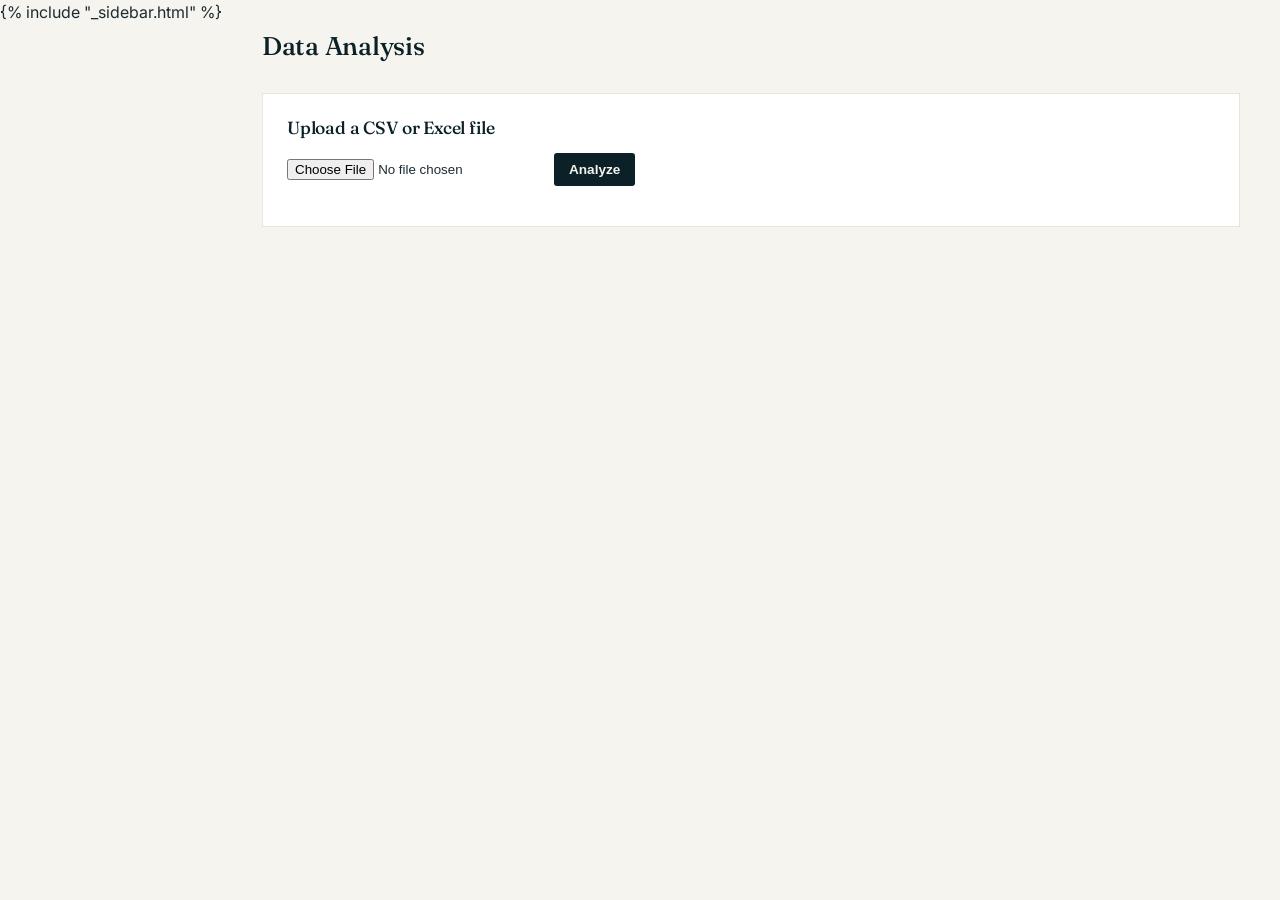
<file: data_analysis.html>
<!DOCTYPE html>
<html lang="en">
<head>
<meta charset="UTF-8">
<meta name="viewport" content="width=device-width, initial-scale=1.0">
<title>Data Analysis — Kestrel AI</title>
<link rel="stylesheet" href="/static/css/style.css">
</head>
<body>
<div class="app-shell">
  {% include "_sidebar.html" %}
  <div class="main-area">
    <div class="topbar"><h1>Data Analysis</h1></div>
    <div class="panel">
      <h3>Upload a CSV or Excel file</h3>
      <input type="file" id="file-input" accept=".csv,.xls,.xlsx">
      <button class="btn btn-primary btn-sm" style="margin-left:10px;" onclick="analyze()">Analyze</button>
      <p class="muted" id="status" style="margin-top:12px;"></p>
    </div>
    <div class="panel" id="results-panel" style="display:none;">
      <h3>Summary</h3>
      <div class="kpi-row" id="summary-kpis"></div>
      <h3>Column stats</h3>
      <table id="stats-table"><thead><tr><th>Column</th><th>Mean</th><th>Min</th><th>Max</th></tr></thead><tbody></tbody></table>
      <h3 style="margin-top:24px;">Preview (first 10 rows)</h3>
      <div style="overflow-x:auto;"><table id="preview-table"></table></div>
    </div>
  </div>
</div>

<script>
async function analyze() {
  const fileInput = document.getElementById('file-input');
  if (!fileInput.files.length) { document.getElementById('status').textContent = 'Choose a file first.'; return; }
  document.getElementById('status').textContent = 'Analyzing…';
  const fd = new FormData();
  fd.append('file', fileInput.files[0]);
  const res = await fetch('/api/data-analysis', { method: 'POST', body: fd });
  const data = await res.json();
  if (!res.ok) { document.getElementById('status').textContent = data.detail || 'Something went wrong.'; return; }
  document.getElementById('status').textContent = '';
  document.getElementById('results-panel').style.display = 'block';

  document.getElementById('summary-kpis').innerHTML = `
    <div class="kpi"><div class="label">Rows</div><div class="value">${data.rows}</div></div>
    <div class="kpi"><div class="label">Columns</div><div class="value">${data.columns.length}</div></div>
    <div class="kpi"><div class="label">Numeric columns</div><div class="value">${data.numeric_columns.length}</div></div>
  `;

  const statsBody = document.querySelector('#stats-table tbody');
  statsBody.innerHTML = data.numeric_columns.map(c => {
    const s = data.stats[c];
    return `<tr><td>${c}</td><td>${s.mean ?? '—'}</td><td>${s.min ?? '—'}</td><td>${s.max ?? '—'}</td></tr>`;
  }).join('') || '<tr><td colspan="4" class="muted">No numeric columns found.</td></tr>';

  const previewTable = document.getElementById('preview-table');
  const headRow = '<tr>' + data.columns.map(c => `<th>${c}</th>`).join('') + '</tr>';
  const bodyRows = data.preview.map(row => '<tr>' + data.columns.map(c => `<td>${row[c] ?? ''}</td>`).join('') + '</tr>').join('');
  previewTable.innerHTML = '<thead>' + headRow + '</thead><tbody>' + bodyRows + '</tbody>';
}
</script>
</body>
</html>
</file>
<file: static/css/style.css>
@import url('https://fonts.googleapis.com/css2?family=Fraunces:opsz,wght@9..144,400;9..144,500;9..144,600&family=Inter:wght@400;500;600;700&display=swap');

:root {
  --ink: #0B2027;
  --ink-2: #123039;
  --paper: #F6F4EE;
  --paper-dim: #E9E5D8;
  --brass: #C9A227;
  --brass-dim: #A6841E;
  --slate: #1C2B33;
  --slate-soft: #4C6068;
  --green-ok: #4E8B6C;
  --red-fail: #B5533C;
  --radius: 3px;
  --max-w: 1120px;
}

* { box-sizing: border-box; }
html { scroll-behavior: smooth; }
body {
  margin: 0;
  background: var(--paper);
  color: var(--slate);
  font-family: 'Inter', -apple-system, sans-serif;
  line-height: 1.55;
  -webkit-font-smoothing: antialiased;
}
h1, h2, h3, .display {
  font-family: 'Fraunces', Georgia, serif;
  font-weight: 500;
  color: var(--ink);
  line-height: 1.12;
  letter-spacing: -0.01em;
  margin: 0;
}
a { color: inherit; }
.wrap { max-width: var(--max-w); margin: 0 auto; padding: 0 24px; }

/* ---- Nav ---- */
.nav {
  display: flex; align-items: center; justify-content: space-between;
  padding: 20px 24px; border-bottom: 1px solid var(--paper-dim);
}
.nav .brand { display: flex; align-items: center; gap: 10px; font-family: 'Fraunces', serif; font-size: 1.25rem; color: var(--ink); }
.nav .brand .mark { width: 22px; height: 22px; background: var(--brass); clip-path: polygon(50% 0%, 100% 100%, 0% 100%); display: inline-block; }
.nav-links { display: flex; gap: 28px; align-items: center; font-size: 0.94rem; }
.nav-links a { text-decoration: none; color: var(--slate-soft); }
.nav-links a:hover { color: var(--ink); }

/* ---- Buttons ---- */
.btn {
  display: inline-flex; align-items: center; justify-content: center; gap: 8px;
  padding: 12px 22px; border-radius: var(--radius); font-weight: 600; font-size: 0.94rem;
  border: 1px solid transparent; cursor: pointer; text-decoration: none;
  transition: transform 0.12s ease, background 0.15s ease;
}
.btn:active { transform: translateY(1px); }
.btn-primary { background: var(--ink); color: var(--paper); }
.btn-primary:hover { background: var(--slate); }
.btn-brass { background: var(--brass); color: var(--ink); }
.btn-brass:hover { background: var(--brass-dim); }
.btn-ghost { background: transparent; color: var(--ink); border-color: var(--ink); }
.btn-ghost:hover { background: var(--ink); color: var(--paper); }
.btn-sm { padding: 8px 14px; font-size: 0.85rem; }
.btn-block { width: 100%; }
.btn-danger { background: var(--red-fail); color: #fff; }

/* ---- Hero ---- */
.hero {
  background: var(--ink); color: var(--paper);
  padding: 90px 24px 110px; position: relative; overflow: hidden;
  clip-path: polygon(0 0, 100% 0, 100% 92%, 0 100%);
}
.hero .eyebrow { color: var(--brass); font-size: 0.95rem; font-weight: 600; margin-bottom: 18px; }
.hero h1 { font-size: clamp(2.4rem, 5vw, 4rem); color: var(--paper); max-width: 780px; }
.hero p.lead { max-width: 560px; font-size: 1.15rem; color: #C9D3D4; margin-top: 22px; }
.hero .cta-row { display: flex; gap: 14px; margin-top: 34px; flex-wrap: wrap; }
.hero-stats { display: flex; gap: 48px; margin-top: 64px; flex-wrap: wrap; }
.hero-stats .stat b { display: block; font-family: 'Fraunces', serif; font-size: 2rem; color: var(--brass); }
.hero-stats .stat span { color: #9FB0B2; font-size: 0.88rem; }

/* ---- Sections ---- */
section { padding: 84px 24px; }
.section-head { max-width: 620px; margin-bottom: 48px; }
.section-head .kicker { color: var(--brass-dim); font-weight: 600; font-size: 0.88rem; margin-bottom: 10px; }
.section-head h2 { font-size: clamp(1.8rem, 3vw, 2.4rem); }
.section-head p { color: var(--slate-soft); margin-top: 14px; }

/* ---- Feature grid (angular, not rounded cards) ---- */
.grid { display: grid; grid-template-columns: repeat(3, 1fr); gap: 1px; background: var(--paper-dim); border: 1px solid var(--paper-dim); }
.grid .cell { background: var(--paper); padding: 32px; }
.cell .num { font-family: 'Fraunces', serif; color: var(--brass-dim); font-size: 0.95rem; margin-bottom: 14px; }
.cell h3 { font-size: 1.15rem; margin-bottom: 10px; }
.cell p { color: var(--slate-soft); font-size: 0.94rem; margin: 0; }
@media (max-width: 860px) { .grid { grid-template-columns: 1fr; } }

/* ---- Agent strip ---- */
.agent-strip { display: flex; gap: 0; overflow-x: auto; border-top: 1px solid var(--paper-dim); border-bottom: 1px solid var(--paper-dim); }
.agent-chip { flex: 0 0 auto; padding: 22px 26px; border-right: 1px solid var(--paper-dim); min-width: 210px; }
.agent-chip .role { color: var(--brass-dim); font-size: 0.8rem; font-weight: 600; }
.agent-chip .name { font-family: 'Fraunces', serif; font-size: 1.1rem; margin-top: 4px; }

/* ---- Pricing ---- */
.pricing-grid { display: grid; grid-template-columns: repeat(auto-fit, minmax(230px, 1fr)); gap: 20px; }
.plan-card { border: 1px solid var(--paper-dim); padding: 32px; background: var(--paper); display: flex; flex-direction: column; }
.plan-card.featured { border-color: var(--brass); box-shadow: 0 0 0 1px var(--brass); position: relative; }
.plan-card.featured::before { content: 'Most chosen'; position: absolute; top: -13px; left: 32px; background: var(--brass); color: var(--ink); font-size: 0.75rem; font-weight: 700; padding: 3px 10px; }
.plan-card h3 { font-size: 1.3rem; }
.plan-card .price { font-family: 'Fraunces', serif; font-size: 2.6rem; color: var(--ink); margin: 18px 0 4px; }
.plan-card .price small { font-size: 1rem; color: var(--slate-soft); font-family: 'Inter'; }
.plan-card ul { list-style: none; padding: 0; margin: 22px 0; flex: 1; }
.plan-card li { padding: 8px 0; border-top: 1px solid var(--paper-dim); font-size: 0.92rem; color: var(--slate); }
.plan-card li:first-child { border-top: none; }
@media (max-width: 860px) { .pricing-grid { grid-template-columns: 1fr; } }

/* ---- Footer ---- */
footer { border-top: 1px solid var(--paper-dim); padding: 40px 24px; color: var(--slate-soft); font-size: 0.88rem; }

/* ---- App shell (dashboard/chat/workflows) ---- */
.app-shell { display: flex; min-height: 100vh; }
.sidebar { width: 220px; background: var(--ink); color: var(--paper); padding: 24px 0; flex-shrink: 0; }
.sidebar .brand { padding: 0 24px 24px; font-family: 'Fraunces', serif; font-size: 1.15rem; display: flex; align-items: center; gap: 8px; }
.sidebar .mark { width: 18px; height: 18px; background: var(--brass); clip-path: polygon(50% 0%, 100% 100%, 0% 100%); }
.sidebar nav a { display: block; padding: 12px 24px; color: #C9D3D4; text-decoration: none; font-size: 0.92rem; border-left: 3px solid transparent; }
.sidebar nav a:hover, .sidebar nav a.active { color: var(--paper); border-left-color: var(--brass); background: rgba(255,255,255,0.04); }
.sidebar .plan-badge { margin: 20px 24px 0; padding: 10px 12px; background: rgba(255,255,255,0.06); font-size: 0.8rem; }
.main-area { flex: 1; padding: 32px 40px; max-width: 1200px; }
.topbar { display: flex; justify-content: space-between; align-items: center; margin-bottom: 32px; }
.topbar h1 { font-size: 1.6rem; }

/* ---- Cards / KPIs ---- */
.kpi-row { display: grid; grid-template-columns: repeat(4, 1fr); gap: 16px; margin-bottom: 32px; }
.kpi { border: 1px solid var(--paper-dim); padding: 20px; background: #fff; }
.kpi .label { font-size: 0.8rem; color: var(--slate-soft); }
.kpi .value { font-family: 'Fraunces', serif; font-size: 1.9rem; color: var(--ink); margin-top: 6px; }
@media (max-width: 900px) { .kpi-row { grid-template-columns: repeat(2, 1fr); } .app-shell { flex-direction: column; } .sidebar { width: 100%; } .main-area { padding: 24px; } }

.panel { border: 1px solid var(--paper-dim); background: #fff; padding: 24px; margin-bottom: 24px; }
.panel h3 { font-size: 1.1rem; margin-bottom: 16px; }

table { width: 100%; border-collapse: collapse; font-size: 0.9rem; }
th, td { text-align: left; padding: 10px 8px; border-bottom: 1px solid var(--paper-dim); }
th { color: var(--slate-soft); font-weight: 600; font-size: 0.8rem; text-transform: none; }
.status-pill { padding: 2px 10px; font-size: 0.78rem; border-radius: 20px; display: inline-block; }
.status-success { background: #E4EFE8; color: var(--green-ok); }
.status-failed { background: #F4E4DF; color: var(--red-fail); }
.status-running { background: #EEE8D2; color: var(--brass-dim); }

/* ---- Forms ---- */
.form-field { margin-bottom: 16px; }
.form-field label { display: block; font-size: 0.85rem; margin-bottom: 6px; color: var(--slate-soft); }
.form-field input, .form-field select, .form-field textarea {
  width: 100%; padding: 10px 12px; border: 1px solid var(--paper-dim); border-radius: var(--radius);
  font-family: inherit; font-size: 0.95rem; background: #fff;
}
.form-field textarea { resize: vertical; min-height: 70px; }
.auth-card { max-width: 400px; margin: 80px auto; border: 1px solid var(--paper-dim); padding: 36px; }
.auth-card h2 { margin-bottom: 6px; }
.auth-card p.sub { color: var(--slate-soft); font-size: 0.9rem; margin-bottom: 24px; }
.error-msg { color: var(--red-fail); font-size: 0.88rem; margin-top: 10px; display: none; }

/* ---- Chat ---- */
.chat-layout { display: flex; height: calc(100vh - 0px); }
.agent-list { width: 240px; border-right: 1px solid var(--paper-dim); overflow-y: auto; }
.agent-item { padding: 14px 18px; cursor: pointer; border-bottom: 1px solid var(--paper-dim); }
.agent-item:hover, .agent-item.active { background: var(--paper-dim); }
.agent-item .name { font-family: 'Fraunces', serif; font-size: 1rem; }
.agent-item .role { font-size: 0.78rem; color: var(--slate-soft); }
.chat-main { flex: 1; display: flex; flex-direction: column; }
.chat-messages { flex: 1; overflow-y: auto; padding: 24px 40px; }
.msg { max-width: 640px; margin-bottom: 18px; padding: 12px 16px; border-radius: var(--radius); font-size: 0.94rem; white-space: pre-line; }
.msg.user { background: var(--ink); color: var(--paper); margin-left: auto; }
.msg.assistant { background: var(--paper-dim); color: var(--slate); }
.chat-input-row { display: flex; gap: 10px; padding: 20px 40px; border-top: 1px solid var(--paper-dim); }
.chat-input-row input { flex: 1; padding: 12px 14px; border: 1px solid var(--paper-dim); border-radius: var(--radius); font-size: 0.95rem; }

/* ---- Workflow builder ---- */
.wf-layout { display: flex; height: calc(100vh - 0px); }
.wf-sidebar { width: 230px; border-right: 1px solid var(--paper-dim); padding: 18px; overflow-y: auto; }
.wf-sidebar h4 { font-size: 0.8rem; color: var(--slate-soft); text-transform: none; margin: 18px 0 8px; }
.wf-node-btn { display: block; width: 100%; text-align: left; padding: 10px 12px; margin-bottom: 6px; border: 1px solid var(--paper-dim); background: #fff; cursor: grab; font-size: 0.88rem; border-radius: var(--radius); }
.wf-canvas-wrap { flex: 1; position: relative; overflow: auto; background: 
  linear-gradient(var(--paper-dim) 1px, transparent 1px), linear-gradient(90deg, var(--paper-dim) 1px, transparent 1px);
  background-size: 24px 24px; background-color: #FCFBF7;
}
#wf-canvas { position: relative; width: 2000px; height: 1400px; }
.wf-node { position: absolute; width: 190px; background: #fff; border: 1.5px solid var(--ink); padding: 12px; cursor: move; font-size: 0.85rem; box-shadow: 3px 3px 0 var(--paper-dim); }
.wf-node.trigger { border-color: var(--brass); }
.wf-node .wf-node-type { font-size: 0.72rem; color: var(--brass-dim); font-weight: 600; margin-bottom: 4px; }
.wf-node .wf-node-label { font-family: 'Fraunces', serif; font-size: 0.98rem; }
.wf-node .port { width: 12px; height: 12px; background: var(--ink); position: absolute; border-radius: 50%; cursor: crosshair; }
.wf-node .port.out { right: -6px; top: 50%; margin-top: -6px; }
.wf-node .port.in { left: -6px; top: 50%; margin-top: -6px; }
.wf-node .port.branch-true { right: -6px; top: 30%; background: var(--green-ok); }
.wf-node .port.branch-false { right: -6px; top: 70%; background: var(--red-fail); }
.wf-inspector { width: 280px; border-left: 1px solid var(--paper-dim); padding: 20px; overflow-y: auto; }
.wf-toolbar { position: absolute; top: 12px; left: 12px; z-index: 5; display: flex; gap: 8px; }

.badge { display: inline-block; padding: 2px 9px; font-size: 0.72rem; background: var(--paper-dim); border-radius: 20px; margin-left: 8px; }
.muted { color: var(--slate-soft); }
</file>
